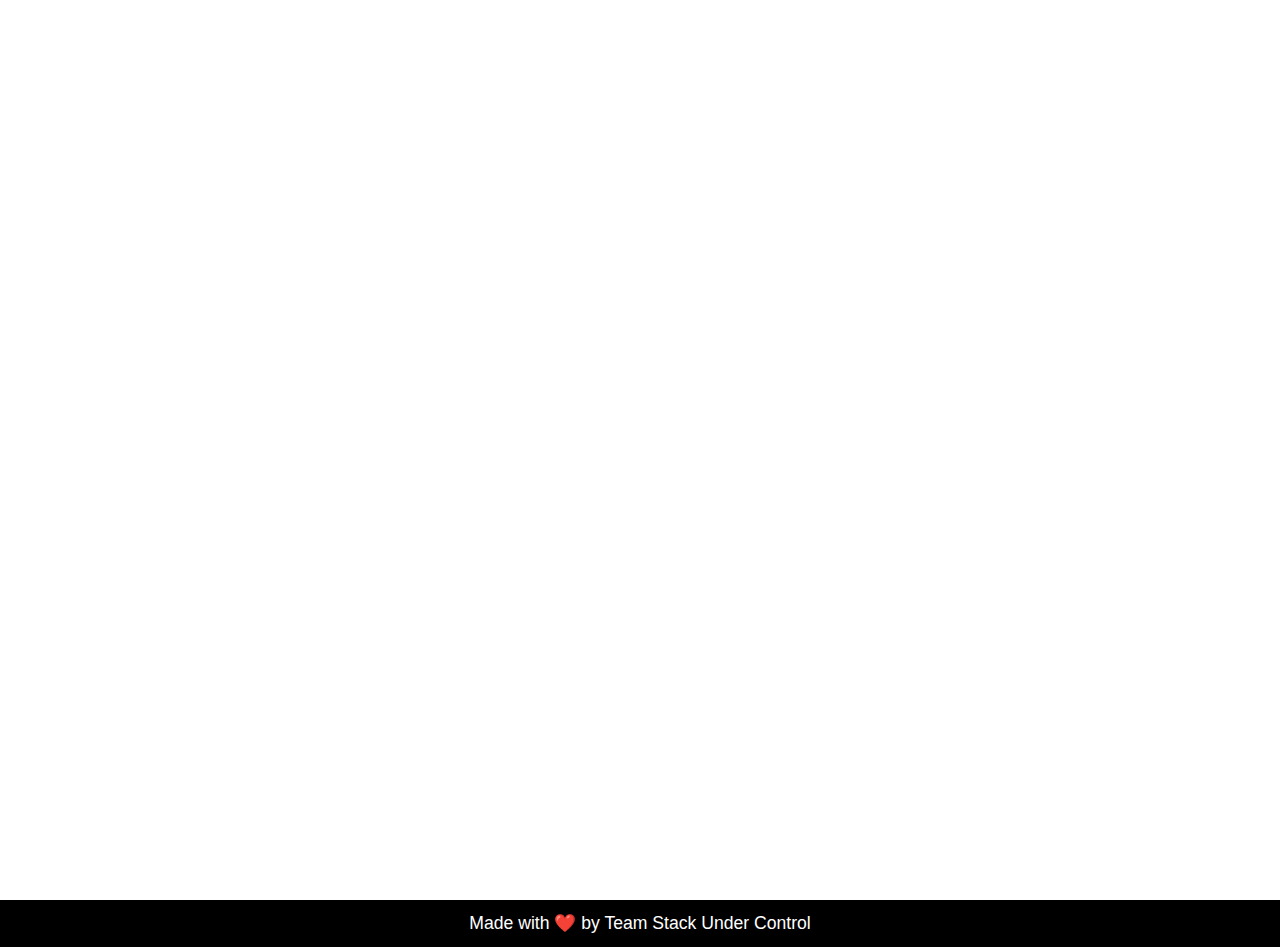
<file: index.html>
<!DOCTYPE html>
<html lang="en">
<head>
  <meta charset="UTF-8">
  <meta name="viewport" content="width=device-width, initial-scale=1.0">
  
  <title>AkankshAI</title>
  <style>body {
    margin: 0;
    font-family: 'Arial', sans-serif;
  }
  
  .loading {
    display: flex;
    align-items: center;
    justify-content: center;
    height: 100vh;
    font-size: 20px;
  }
  
  .app {
    display: flex;
    flex-direction: column;
    align-items: center;
    justify-content: center;
    height: 100vh;
  }
  
  .photo {
    max-width: 100%;
    max-height: 80vh;
    transition: opacity 2s ease-in-out; /* Add fade-in animation */
  }
  
  .hidden {
    display: none;
  }
  
  .caption {
    margin-top: 0px;
    text-align: center;
  }
  
  .main-text {
    font-size: 24px;
    font-weight: bold;
    opacity: 0; /* Initial opacity for fade-in animation */
    animation: fadeIn 2s ease-in-out forwards; /* Add fade-in animation */
  }
  
  .sub-text {
    font-size: 18px;
    font-style: italic;
    color: #888; /* Set a subtle color for sub-text */
    opacity: 0; /* Initial opacity for slide-up animation */
    animation: slideUp 2s ease-in-out forwards; /* Add slide-up animation */
  }
  
  .additional-text {
    font-size: 20px;
    font-weight: bold;
    font-family: 'Times New Roman', serif; /* Change font family */
    color: #333; /* Set color for additional text */
    opacity: 0; /* Initial opacity for fade-in-delay animation */
    animation: fadeInDelay 1s ease-in-out 2s forwards; /* Add fade-in-delay animation */
  }
  a:hover{
    cursor:pointer;
    text-decoration: none;
    
  }
  a{
    cursor:pointer;
    
  }
  
  
  
  @keyframes fadeIn {
    from {
      opacity: 0;
    }
    to {
      opacity: 1;
    }
  }
  
  @keyframes slideUp {
    from {
      transform: translateY(20px);
      opacity: 0;
    }
    to {
      transform: translateY(0);
      opacity: 1;
    }
  }
  
  @keyframes fadeInDelay {
    from {
      opacity: 0;
    }
    to {
      opacity: 1;
    }
  }
  body {
    margin: 0;
    padding: 0;
    box-sizing: border-box;
    
  }
  .middle {
    top: 50%;
    left: 50%;
    transform: translate(-50%, -50%);
    position: absolute;
  }
  .bar {
    width: 10px;
    height: 70px;
    background: #fff;
    display: inline-block;
    transform-origin: bottom center;
    border-top-right-radius: 20px;
    border-top-left-radius: 20px;
    /*   box-shadow:5px 10px 20px inset rgba(255,23,25.2); */
    animation: loader 1.2s linear infinite;
  }
  .bar1 {
    animation-delay: 0.1s;
  }
  .bar2 {
    animation-delay: 0.2s;
  }
  .bar3 {
    animation-delay: 0.3s;
  }
  .bar4 {
    animation-delay: 0.4s;
  }
  .bar5 {
    animation-delay: 0.5s;
  }
  .bar6 {
    animation-delay: 0.6s;
  }
  .bar7 {
    animation-delay: 0.7s;
  }
  .bar8 {
    animation-delay: 0.8s;
  }
  
  @keyframes loader {
    0% {
      transform: scaleY(0.1);
      
    }
    50% {
      transform: scaleY(1);
      background:#5067FE;
    }
    100% {
      transform: scaleY(0.1);
      background: transparent;
    }
  }
  .footer-1 {
          background-color: black;
          color: white;
          padding: 1%;
          display: flex;
          justify-content: center;
          font-size: 110%;
      }
  </style>
</head>
<body>

<div id="loading" class="loading"><div class="middle">
  <div class="bar bar1"></div>
  <div class="bar bar2"></div>
  <div class="bar bar3"></div>
  <div class="bar bar4"></div>
  <div class="bar bar5"></div>
  <div class="bar bar6"></div>
  <div class="bar bar7"></div>
  <div class="bar bar8"></div>
</div></div>
<div class="app hidden" id="app">
  <img
    id="photo"
    src="images/akankshai.svg"
    alt="Akankshai Logo"
    class="photo hidden"
    onload="handleImageLoad()"
  />
  <div id="caption" class="caption hidden">
    <p class="main-text fade-in">Where Expectations Meet Reality</p>
    <p class="sub-text slide-up">Coming Soon...</p>
    <p class="additional-text fade-in-delay">Till then, meet the minds behind AkankshAI</p>
    <a href="team.html"><p class="additional-text fade-in-delay">Click here</p></a>
  </div>
</div>

<script>
  setTimeout(function() {
    document.getElementById('loading').style.display = 'none';
    document.getElementById('app').classList.remove('hidden');
    document.getElementById('photo').classList.remove('hidden');
    document.getElementById('caption').classList.remove('hidden');
  }, 2500);
</script>
<footer class="footer-1">Made with ❤️ by Team Stack Under Control</footer>
</body>
</html>
</file>
